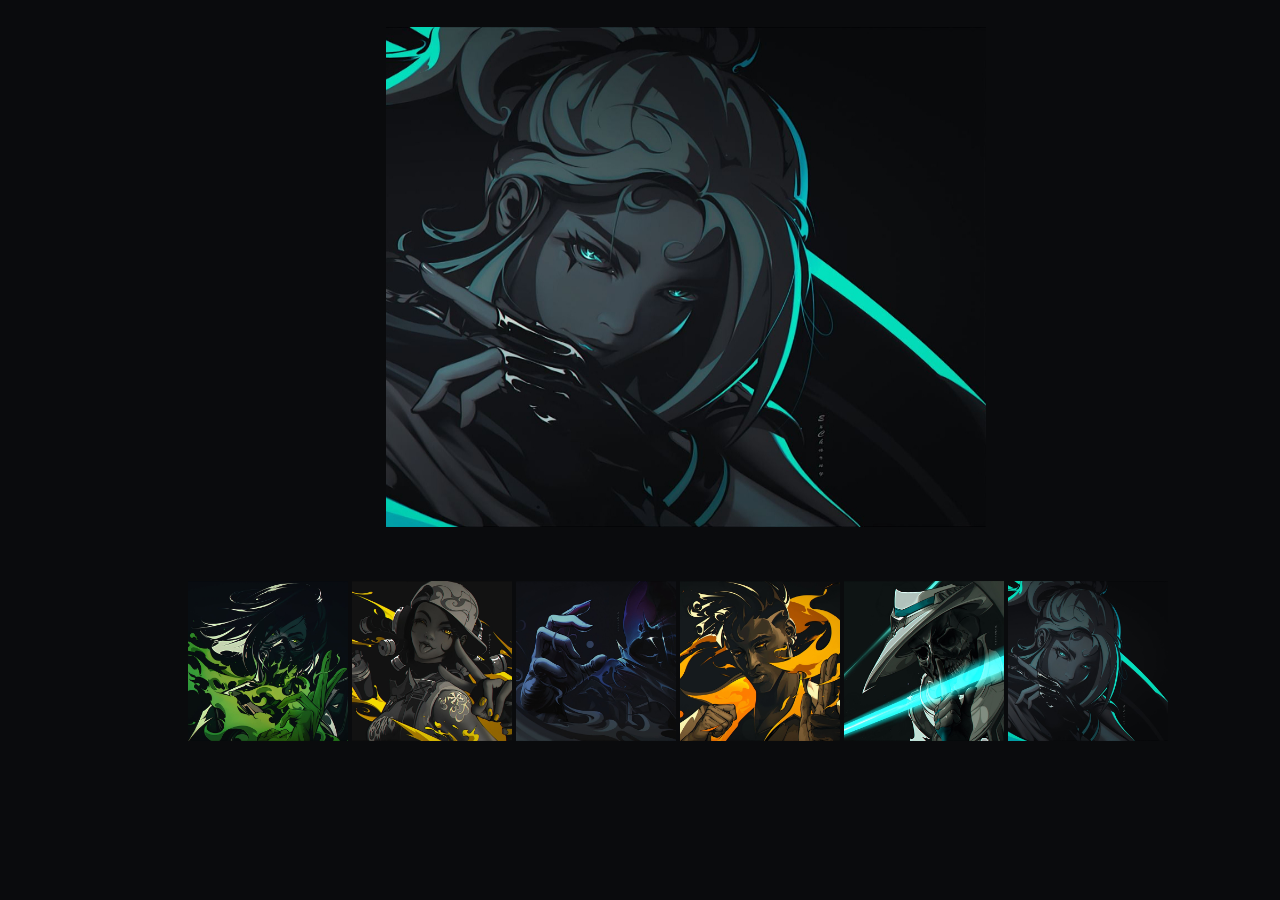
<file: HomeTask2/index.html>
<!DOCTYPE html>
<html lang="en">
  <head>
    <meta charset="UTF-8" />
    <meta http-equiv="X-UA-Compatible" content="IE=edge" />
    <meta name="viewport" content="width=device-width, initial-scale=1.0" />
    <title>Document</title>
    <link
      href="https://cdn.jsdelivr.net/npm/bootstrap@5.2.2/dist/css/bootstrap.min.css"
      rel="stylesheet"
      integrity="sha384-Zenh87qX5JnK2Jl0vWa8Ck2rdkQ2Bzep5IDxbcnCeuOxjzrPF/et3URy9Bv1WTRi"
      crossorigin="anonymous"
    />
    <link
      rel="stylesheet"
      href="https://maxst.icons8.com/vue-static/landings/line-awesome/line-awesome/1.3.0/css/line-awesome.min.css"
    />
    <link rel="stylesheet" href="assets/css/style.css" />
  </head>
  <body style="background-color: #0a0b0d">
    <div class="big">
      <img id="bgimage" src="assets/wallpaperflare.com_wallpaper (1).jpg" />
    </div>
    <div class="container little almalar">
      <img src="assets/wallpaperflare.com_wallpaper (2).jpg" />
      <img src="assets/wallpaperflare.com_wallpaper (3).jpg" />
      <img src="assets/wallpaperflare.com_wallpaper (4).jpg" />
      <img src="assets/wallpaperflare.com_wallpaper (5).jpg" />
      <img src="assets/wallpaperflare.com_wallpaper (6).jpg" />
      <img src="assets/wallpaperflare.com_wallpaper (1).jpg" />
      <img class="hidden" src="assets/wallpaperflare.com_wallpaper (8).jpg" />
      <img class="hidden" src="assets/wallpaperflare.com_wallpaper (9).jpg" />
      <img class="hidden" src="assets/wallpaperflare.com_wallpaper (10).jpg" />
      <img class="hidden" src="assets/wallpaperflare.com_wallpaper (11).jpg" />
    </div>

    <div class="arrows almalar">
      <i id="left" class="las la-chevron-left arrow1"></i>
      <i id="right" class="las la-chevron-right arrow1 arrow2"></i>
    </div>

    <script
      src="https://cdn.jsdelivr.net/npm/bootstrap@5.2.2/dist/js/bootstrap.bundle.min.js"
      integrity="sha384-OERcA2EqjJCMA+/3y+gxIOqMEjwtxJY7qPCqsdltbNJuaOe923+mo//f6V8Qbsw3"
      crossorigin="anonymous"
    ></script>
    <script src="assets/js/main.js"></script>
  </body>
</html>
</file>
<file: HomeTask2/assets/css/style.css>
img{
    /* width: 200px;
    height: 200px; */
    width: 160px;
    height: 160px;
}
.big{
    /* margin-left: 516px;
    margin-top: 100px; */
    margin-left: 378px;
    margin-top: 27px;
}

.big :only-child{
    width: 600px;
    height: 500px;
}

.little{
  margin-top: 50px;
  margin-left: 180px;
}

.arrows{
    /* font-size: 100px;
    position: fixed;
    bottom: 400px; */
    /* height: 139.4px;
    width: 92px;
    color: black; */
    font-size: 100px;
    position: fixed;
    bottom: 301px;
    /* left: 700px; */
    height: 139.4px;
    width: 92px;
    color: black;
}
.arrow2{
    /* position: relative;
    bottom: 139px;
    left: 1587px; */
    position: relative;
    bottom: 139px;
    left: 1249px;
}

.arrow1:hover{
   
    color: white;
    cursor: pointer;
}

.hidden{
    display: none;
}
</file>
